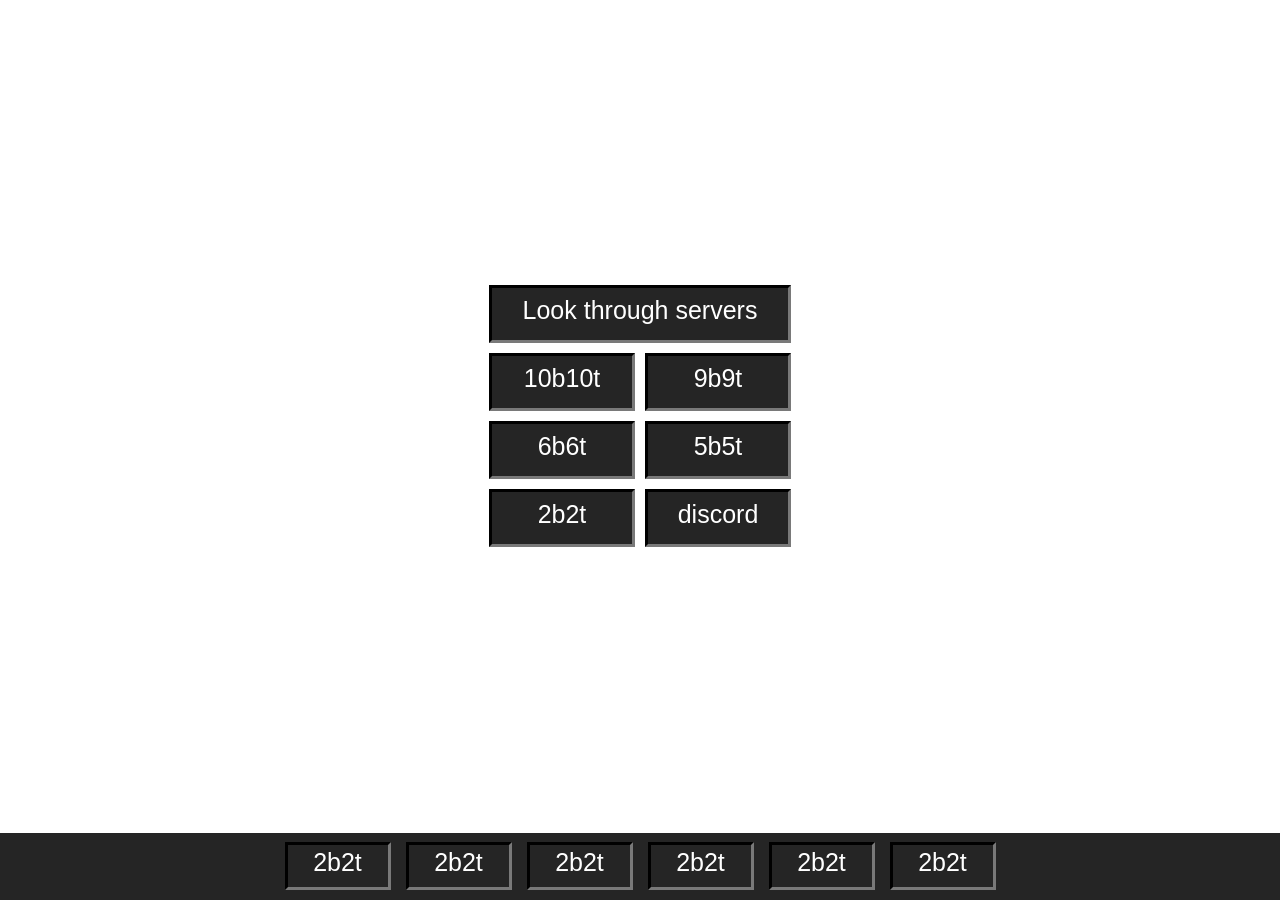
<file: index.html>
<!DOCTYPE html>

<html lang="en">

<head>
  <!-- general data -->
  <meta charset="UTF-8">
  <title>Minecraft Anarchy Archive</title>

  <!-- meta data -->
  <!-- General -->
  <meta name="title" content="Minecraft anarchy archive">
  <meta name="description" content="an archive website focused on archiving minecraft anarchy servers.">
  <meta name="keywords" content="minecraft, anarchy, server, archive, survival">
  <meta name="author" content="mc anarchy archive">
  <meta name="application-name" content="Archive Server">
  <meta name="viewport" content="width=device-width, initial-scale=1.0">
  <meta name="theme-color" content="">

  <!-- robots -->
  <meta name="robots" content="index, follow">
  <meta name="referrer" content="strict-origin-when-cross-origin">

  <!-- Dublin core -->
  <meta name="DC.title" content="Minecraft anarchy archive">
  <meta name="DC.creator" content="mc anarchy archive">
  <meta name="DC.description" content="an archive website focused on archiving minecraft anarchy servers.">
  <meta name="DC.subject" content="minecraft, anarchy, server, archive, survival">
  <meta name="DC.type" content="Text">
  <meta name="DC.identifier" content="https://mc-archive.world">
  <meta name="DC.format" content="text/html">
  <meta name="DC.language" content="en">
  <meta name="DC.rights" content="Copyright © 2026 MC-Archive">

  <!-- Twitter Cards -->
  <meta name="twitter:cards" content="summary_large_image">
  <meta name="twitter:title" content="Minecraft anarchy archive">
  <meta name="twitter:description" content="an archive website focused on archiving minecraft anarchy servers.">
  <meta name="twitter:image" content="https://test.mc-archive.world/img/general/coming_soon_img.png">

  <!-- Open Graph -->
  <meta property="og:title" content="Minecraft anarchy archive">
  <meta property="og:url" content="https://mc-archive.world">
  <meta property="og:description" content="an archive website focused on archiving minecraft anarchy servers.">
  <meta property="og:site_name" content="mc-archive">
  <meta property="og:image" content="https://test.mc-archive.world/img/general/coming_soon_img.png">
  <meta property="og:type" content="website"/>

  <!-- oEmbed -->

  <!-- discord -->
  <meta name="theme-color" content="#5865F2">

  <!-- MC-Archive -->
  <meta name="mcarchive:rights" content="Archive metadata maintained by MC-Archive">

  <!--MC-Aechive background info -->
  <meta name="mcarchive:background:description" content="A cave near the 10b10t spawn.">
  <meta name="mcarchive:background:dimension" content="Overworld">
  <meta name="mcarchive:background:contributor" content="@Kitywiel">
  <meta name="mcarchive:background:date" content="unknown">
  <meta name="mcarchive:background:server" content="10b10t.com">
  <meta name="mcarchive:background:source" content="https://10b10t.com/">
  <meta name="mcarchive:background:credit" content="10b10t.com">
  <meta name="mcarchive:background:copyright" content="Copyright belongs to the respective rights holder.">

  <meta name="" content="">

  <!-- others -->
  <link rel="shortcut icon" href="./img/general/Internet_Archive_Logo.svg" type="image/x-icon">
  <link rel="stylesheet" href="./css/general.css">
</head>

<body>
  <div class="background"></div>
  <main>
    <section>
      <div class="buttonholder">
        <p class="linksbuttons">Look through servers</p>
        <div class="buttongroups">
          <a href="" class="linksbuttons">10b10t</a>
          <a href="" class="linksbuttons">9b9t</a>
        </div>
        <div class="buttongroups">
          <a href="" class="linksbuttons">6b6t</a>
          <a href="" class="linksbuttons">5b5t</a>
        </div>
        <div class="buttongroups">
          <a href="" class="linksbuttons">2b2t</a>
          <a href="" class="linksbuttons">discord</a>
        </div>
      </div>
    </section>
    <footer>
      <a href="" class="linksbuttonssmall">2b2t</a>
      <a href="" class="linksbuttonssmall">2b2t</a>
      <a href="" class="linksbuttonssmall">2b2t</a>
      <a href="" class="linksbuttonssmall">2b2t</a>
      <a href="" class="linksbuttonssmall">2b2t</a>
      <a href="" class="linksbuttonssmall">2b2t</a>
    </footer>
  </main>
</body>

</html>
</file>
<file: css/general.css>
@import url('https://fonts.cdnfonts.com/css/minecraft-4');

* {
  margin: 0;
  padding: 0;
  font-family: 'Minecraft', sans-serif;
}

.background {
  /* background */
  background-image: url(https://test.mc-archive.world/img/10b10t/cave_10b10t-com.png);
  background-position: center;
  background-repeat: no-repeat;
  background-size: cover;

  /* size */
  height: 105vh;
  width: 105vw;

  /* position */
  position: fixed;
  top: -15px;
  right: -15px;

  /* others */
  filter: blur(8px);
  z-index: 0;
}

main {
  /* position */
  position: fixed;
  top: 0;
  left: 0;

  /* size */
  height: 100vh;
  width: 100vw;
}

footer {
  /* position */
  position: fixed;
  bottom: 0;
  right: 0;

  /* size */
  height: 7.5vh;
  width: 100vw;

  display: flex;
  justify-content: center;
  align-items: center;
  gap: 15px;

  background-color: #252525;
}

section {
  height: 92.5vh;
  align-items: center;
  justify-content: center;
  display: flex;
  flex-direction: column;
  color: #fff;
}

.buttonholder {
  display: flex;
  flex-direction: column;
  gap:10px;
}

.buttongroups {
  display: flex;
  gap:10px;
}

.linksbuttons {
  text-decoration: none;
  color: #ffffff;
  border: inset;
  border-color:#252525;
  background-color: #252525;
  align-content: center;
  text-align: center;
  padding: 2px 10px 10px 10px;
  min-height: 40px;
  min-width: 120px;
  font-size: 25px;
  font-style: normal;
}

.linksbuttonssmall {
  text-decoration: none;
  color: #ffffff;
  border: inset;
  border-color:#252525;
  background-color: #252525;
  align-content: center;
  text-align: center;
  padding: 3px 10px 10px 10px;
  min-height: 20px;
  min-width: 80px;
  font-size: 25px;
  font-style: normal;
}
</file>
